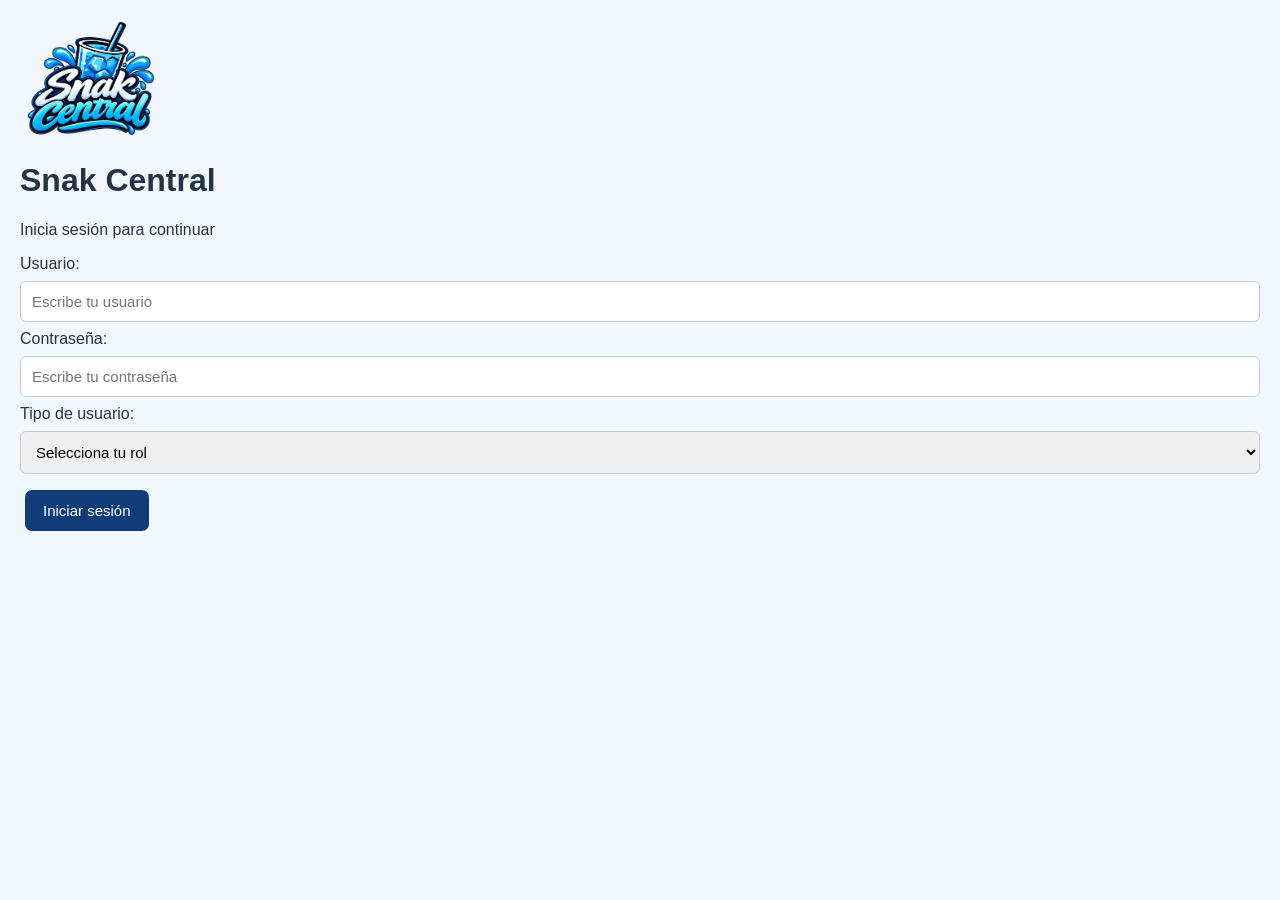
<file: index.html>
<!DOCTYPE html>
<html lang="es">
<head>
    <meta charset="UTF-8">
    <meta name="viewport" content="width=device-width, initial-scale=1.0">

    <title>Inventario Snak Central</title>

    <link rel="stylesheet" href="styles.css">

    <script>
        // Verificar que exista una sesión iniciada
        (function () {
            if (!localStorage.getItem("usuarioSnak")) {
                window.location.replace("login.html");
            }
        })();
    </script>
</head>

<body>

    <header class="encabezado">
        <div class="logo">
            <img src="Snackcentral1.png" alt="Logo Snak Central">
        </div>

        <h1>Inventario Snak Central</h1>
        <p>Sistema de control de inventario</p>
    </header>

    <main>

        <div class="botones">
            <button type="button" onclick="mostrarTodo()">
                Mostrar todo
            </button>

            <button type="button" onclick="mostrarBajoStock()">
                Stock menor o igual a 10
            </button>

            <button type="button" onclick="mostrarStockAlto()">
                Stock mayor a 20
            </button>

            <button type="button" onclick="mostrarPrecioMayor()">
                Precio mayor a $20
            </button>

            <button type="button" onclick="mostrarPrecioMenor()">
                Precio menor a $20
            </button>

            <button
                type="button"
                id="btnAgregarProducto"
                onclick="abrirFormulario()">
                + Agregar producto nuevo
            </button>
        </div>

        <section id="formularioNuevo" style="display: none;">
            <h2>Agregar producto nuevo</h2>

            <form id="formProducto">
                <label for="nombreProducto">
                    Nombre del producto:
                </label>

                <input
                    type="text"
                    id="nombreProducto"
                    placeholder="Ejemplo: Papas"
                    required
                >

                <label for="stockProducto">
                    Cantidad en stock:
                </label>

                <input
                    type="number"
                    id="stockProducto"
                    min="0"
                    step="1"
                    placeholder="Ejemplo: 15"
                    required
                >

                <label for="precioProducto">
                    Precio del producto:
                </label>

                <input
                    type="number"
                    id="precioProducto"
                    min="0"
                    step="0.01"
                    placeholder="Ejemplo: 25.50"
                    required
                >

                <button type="submit">
                    Guardar producto
                </button>

                <button
                    type="button"
                    onclick="cerrarFormulario()">
                    Cancelar
                </button>
            </form>

            <p id="mensajeProducto" role="status"></p>
        </section>

        <section id="productos">
            Cargando productos...
        </section>

    </main>

    <footer>
        <p>Snak Central | Sistema de inventario</p>
    </footer>

    <script src="script.js"></script>

</body>
</html>
</file>
<file: styles.css>
/* DISEÑO DE INVENTARIO SNAK CENTRAL */

* {
    box-sizing: border-box;
}

body {
    margin: 0;
    padding: 0;
    font-family: Arial, sans-serif;
    background-color: #f2f7fc;
    color: #243447;
}

/* ENCABEZADO */

.encabezado {
    background-color: #123c78;
    color: white;
    text-align: center;
    padding: 20px 15px;
}

.encabezado h1 {
    background: none;
    color: white;
    text-align: center;
    padding: 5px;
    margin: 10px 0;
    font-size: 30px;
}

.encabezado p {
    color: white;
    margin: 5px 0;
    font-size: 16px;
}

/* LOGO */

.logo {
    width: 120px;
    height: 110px;
    margin: 0 auto 10px;
    padding: 5px;
    background-color: transparent;
    border: none;
    border-radius: 10px;
    display: flex;
    justify-content: center;
    align-items: center;
    overflow: hidden;
}

/* IMAGEN DEL LOGO */

.logo img {
    display: block;
    width: 100%;
    height: 100%;
    object-fit: contain;
}

/* SUBTÍTULOS */

h2 {
    color: #123c78;
    text-align: center;
}

h3 {
    color: #123c78;
}

/* CONTENIDO PRINCIPAL */

main {
    padding: 20px;
    min-height: 60vh;
}

/* BOTONES */

.botones {
    text-align: center;
    margin: 20px 0;
}

button {
    background-color: #123c78;
    color: white;
    border: none;
    padding: 12px 18px;
    margin: 8px 5px;
    border-radius: 7px;
    cursor: pointer;
    font-size: 15px;
    transition: background-color 0.3s;
}

button:hover {
    background-color: #70c7f2;
    color: #123c78;
}

.btn-orange {
    background-color: #f28c28;
    color: white;
}

.btn-orange:hover {
    background-color: #d97312;
    color: white;
}

/* CONTENEDOR DE PRODUCTOS */

#productos {
    width: 100%;
    max-width: 900px;
    margin: 25px auto;
    padding: 20px;
    background-color: white;
    border: 1px solid #d5e4f2;
    border-radius: 12px;
    box-shadow: 0 4px 12px rgba(18, 60, 120, 0.10);
}

/* CADA PRODUCTO */

#productos p {
    background-color: #eaf5ff;
    padding: 15px;
    margin: 10px 0;
    border-left: 5px solid #70c7f2;
    border-radius: 6px;
}

/* FORMULARIOS */

input,
select {
    width: 100%;
    padding: 11px;
    margin: 8px 0;
    border: 1px solid #b8cde3;
    border-radius: 6px;
    font-size: 15px;
}

input:focus,
select:focus {
    outline: 2px solid #70c7f2;
}

/* TABLAS */

table {
    width: 100%;
    border-collapse: collapse;
    background-color: white;
}

th {
    background-color: #123c78;
    color: white;
    padding: 13px;
    text-align: left;
}

td {
    padding: 12px;
    border-bottom: 1px solid #d5e4f2;
}

tr:nth-child(even) {
    background-color: #eaf5ff;
}

/* MENSAJES */

.error {
    color: #c62828;
}

.exito {
    color: #18794e;
}

/* PIE DE PÁGINA */

footer {
    background-color: #123c78;
    color: white;
    text-align: center;
    padding: 15px;
    margin-top: 30px;
}

/* ADAPTACIÓN A CELULARES */

@media (max-width: 600px) {
    .encabezado {
        padding: 15px 10px;
    }

    .encabezado h1 {
        font-size: 23px;
    }

    .logo {
        width: 100px;
        height: 90px;
    }

    main {
        padding: 12px;
    }

    #productos {
        margin: 15px auto;
        padding: 12px;
    }

    button {
        max-width: 100%;
        margin: 6px 0;
    }

    table {
        font-size: 13px;
    }

    th,
    td {
        padding: 8px;
    }
}
</file>
